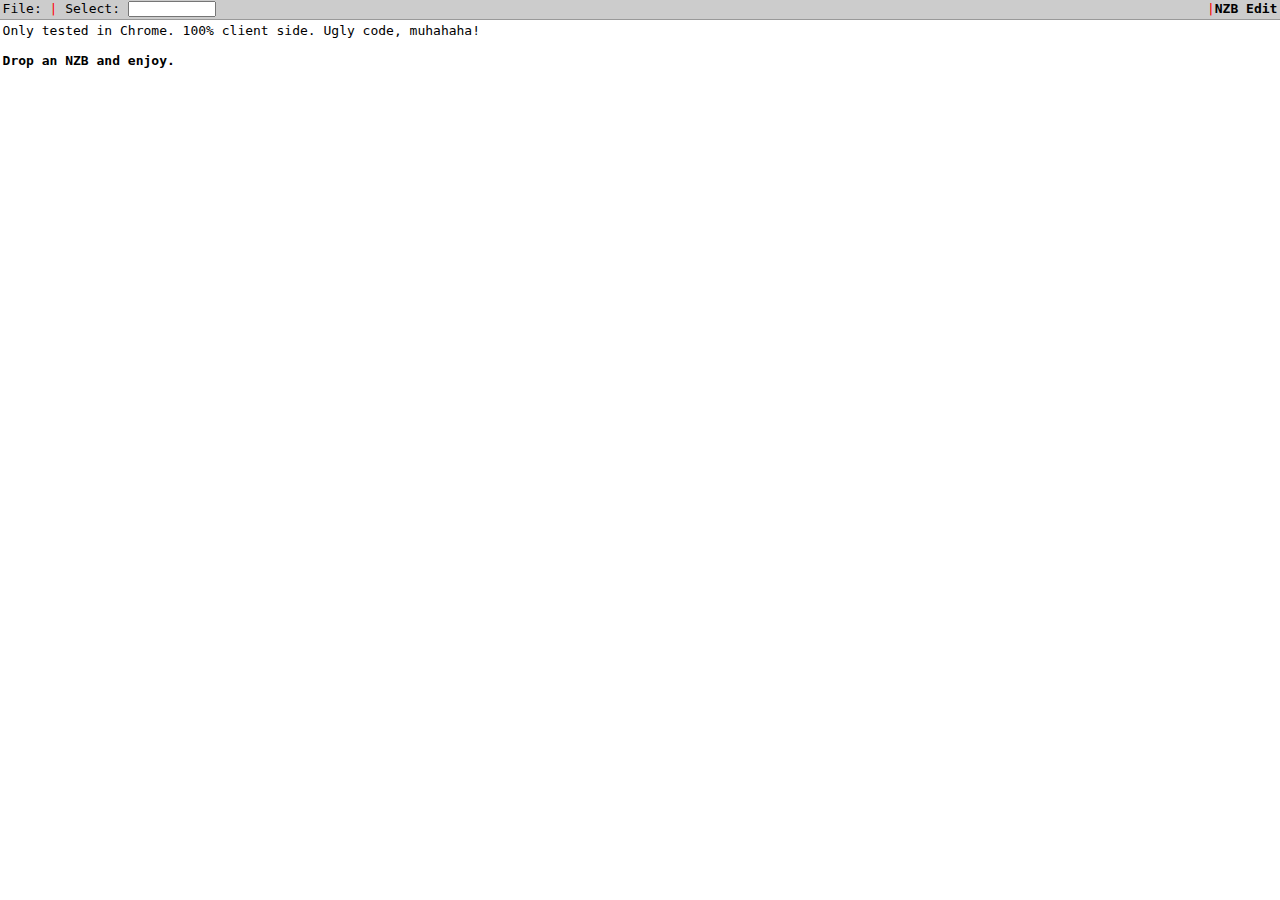
<file: javascript/nzbedit/index.html>
<!DOCTYPE html>
<html>
    <head>
        <title>NZB Edit</title>
        <style type="text/css">
            html, body { width: 100%; height: 100%;  margin: 0px; padding: 0px; font-family: monospace; }
            #titlebar { position: fixed; top: 0; left: 0; right: 0; background-color: #ccc; border-bottom: 1px solid #999; padding: .1em .2em; }
            #help, #choose { margin: .5em .2em; }
            #choose label { float: left; clear: left; color: #a00; }
            .right { float: right; }
            .right:before { content: '|'; color: red; }
            #titlebar .file:after { content: ' |'; color: red; }
            #titlebar input { height: .9em; font-size: 70%; }
            #choose label.select { color: blue; }
            #choose label.selected { color: green; }
            #choose label { white-space: nowrap; }
        </style>
        <script src="https://ajax.googleapis.com/ajax/libs/jquery/1.7.1/jquery.min.js" type="text/javascript"></script>
    </head>
    <body>
        <div id="titlebar">
            <span id="title" class="right"><strong>NZB Edit</strong></span>
            <span class="file">File: <span id="file-name"></span> <span id="file-download"><a></a></span></span>
            <span id="options">Select: <input id="filter" name="filter" size="10" /></span>
        </div>
        <div id="help">Only tested in Chrome.  100% client side.  Ugly code, muhahaha!<br/><br/><strong>Drop an NZB and enjoy.</strong></div>
        <div id="choose"></div>
        <script type="text/javascript">
            $('#titlebar').after('<div style="height: ' + $('#titlebar').height() + 'px"></div>');
            window.URL = window.URL || window.webkitURL;
            window.BlobBuilder = window.BlobBuilder || window.MozBlobBuilder || window.WebKitBlobBuilder;
            if (window.File && window.FileReader && window.FileList && window.Blob) {
            } else {
                alert('File API not fully supported by this browser');
            }
            jQuery.event.props.push('dataTransfer');
            jQuery.fn.outerHTML = function() {
                $t = $(this);
                if ( "outerHTML" in $t[0] ) { return $t[0].outerHTML; }
                else { var content = $t.wrap('<div></div>').parent().html(); $t.unwrap(); return content; }
            }
            $(document).ready(function() {
                var filterval = $('#filter').val();
                $('#filter').on('keyup', function(e) {
                });
                function checkit() {
                    if ($('#filter').val() != filterval) {
                        content = $('#filter').val();
                        $('#choose file[subject*="'+content+'"]').parent().addClass('select');
                    }
                }
                $('#filter').on('keypress', function(e) {
                    $('#choose label.select').removeClass('select');
                    if (e.keyCode < 14) {
                        $('#choose file[subject*="'+this.value+'"]').parent().not('.selected').click();
                    } else {
                        setTimeout(checkit, 0.2);
                    }
                });
                $('#choose').on('click', 'label', function(e) {
                    if (e.target == this) {
                        e.stopPropagation();
                        $(this).find('input')[0].click()
                    }
                });
                $('#choose').on('change', 'input', function(e) {
                    if (this.checked) {
                        $(this).parent().addClass('selected');
                    } else {
                        $(this).parent().removeClass('selected');
                    }
                    data = nzbstart;
                    $('#choose input[type=checkbox]:checked+file').each(function() {
                        data += $(this).outerHTML();
                    });
                    data += '</nzb>';
                    var blob = new Blob([data], {type: 'application/x-nzb'});
                    $('#file-download a').attr('download', 'partial-' + file.name).text('Download');
                    $('#file-download a').attr('href', window.URL.createObjectURL(blob));
                });
                var blob = {}; var nzbstart = ''; var file = {};
                var body = $('body').on('dragenter dragover', false).on('drop', function(e) {
                        e.stopPropagation();
                        e.preventDefault();
                        file = e.dataTransfer.files[0];
                        $('#help').hide();
                        $('#file-name').text(file.name);
                        var reader = new FileReader();
                        reader.onload = function(e) {
                            nzbstart = reader.result.substring(0,reader.result.indexOf('<file ')).replace(/\r\n|\r/g,'\n');
                            $('#choose').text('');
                            $(e.target.result).find('file').each(function(i) {
                                var bytes = 0;
                                $(this).find('segment').each(function(){bytes += parseInt($(this).attr('bytes')); });
                                var fdate = new Date($(this).attr('date') * 1000);
                                var label = $('<label for="nzb-file-'+i+'"><input type="checkbox" name="nzb-file-'+i+'" />'+reduceSize(bytes)+' &middot; '+$(this).attr('subject')+'</label>');
                                label.append($(this).hide());
                                $('#choose').append(label);
                            });
                        };
                        reader.readAsText(file);
                    });
                function reduceSize(s) {
                    var z = s.toString().charAt(s.length-1);
                    if (isNaN(z)) {
                        s = parseFloat(s.substring(0,s.length-1));
                        if (s < 1024) { return s.toFixed(1) + z; }
                        s = ( s / 1024 );
                    }
                    switch(z) {
                        case 'b': z = 'K'; break;
                        case 'K': z = 'M'; break;
                        case 'M': z = 'G'; break;
                        case 'G': z = 'T'; break;
                        default: z = 'b';
                    }
                    return reduceSize(s+z);
                }
            });
        </script>
    </body>
</html>
</file>
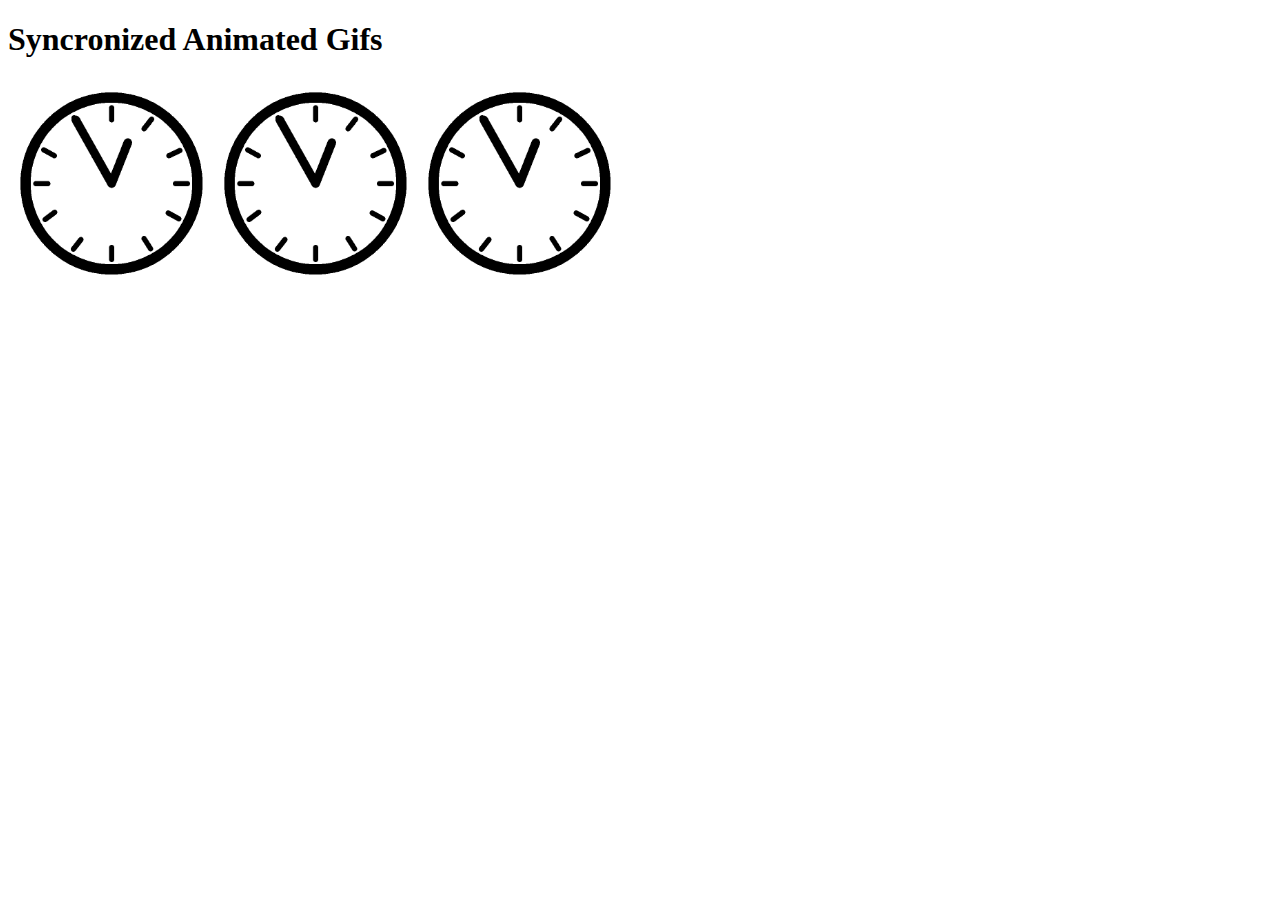
<file: qa/stackexchange/stackoverflow/12861343/test.html>
<!DOCTYPE html>
<html>
  <head>
    <meta http-equiv="Content-Type" content="text/html; charset=UTF-8" />
    <meta name="description" content="how to syncronize animated gifs" />
    <meta name="tags" content="gif animate jquery" />
    <script src="http://ajax.googleapis.com/ajax/libs/jquery/1.8.2/jquery.min.js" type="text/javascript"></script>
    <title>Syncronized Animated Gifs</title>
    <style>
        .preload { visibility: hidden; }
        img { width: 200px; }
    </style>
    <script type="text/javascript">
        $(window).load(function() {
            $('.preload').attr('src', function(i,a){
                $(this).attr('src','').removeClass('preload').attr('src',a);
            });
        });
    </script>
  </head>
  <body>
    <div class="content">
        <h1>Syncronized Animated Gifs</h1>
        <img class="preload" src="clock1.gif" />
        <img class="preload" src="clock2.gif" />
        <img class="preload" src="clock3.gif" />
    </div>
  </body>
</html>
</file>
